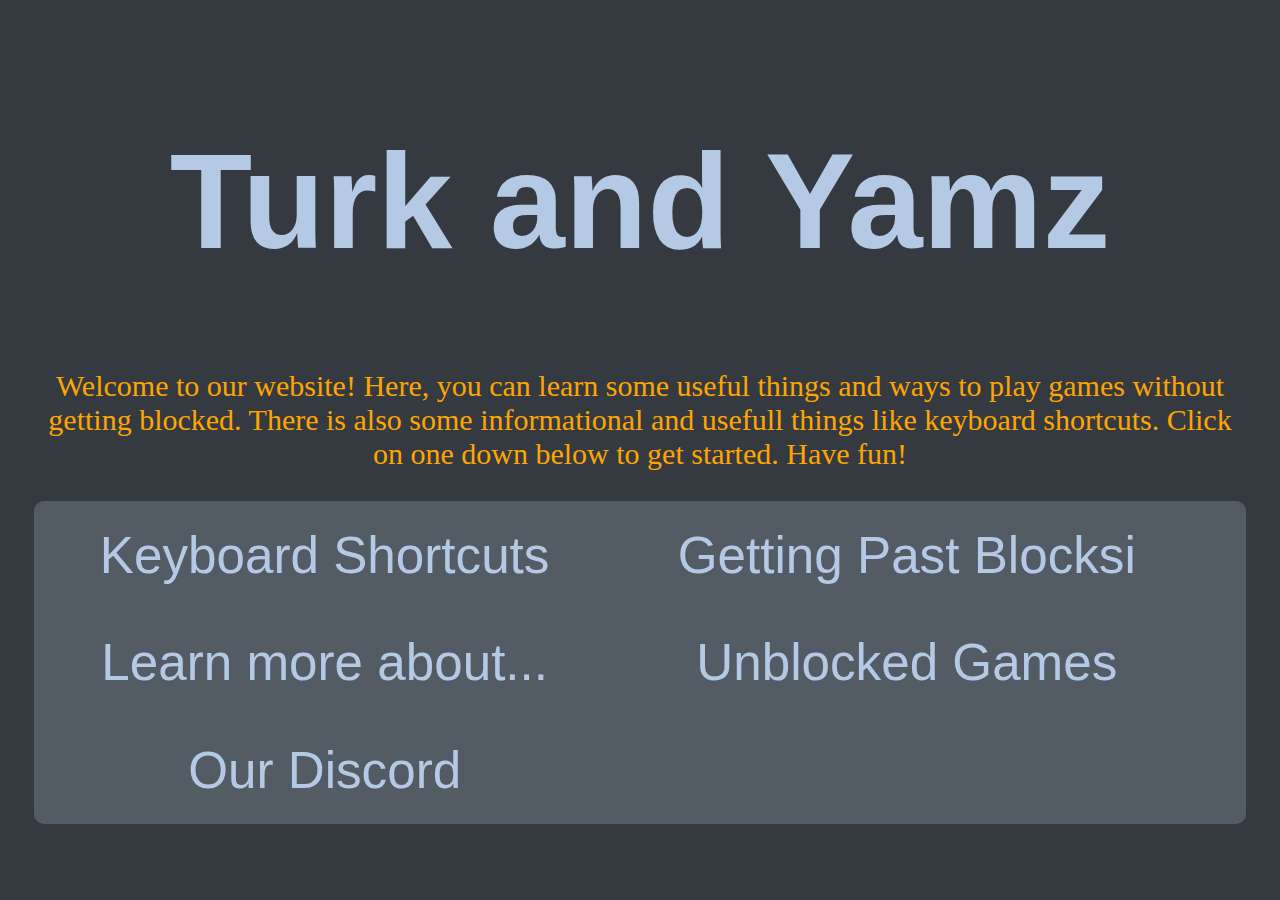
<file: index.html>
<!DOCTYPE html>
<html lang="en">
  <head>
    <meta charset="utf-8" />
    <meta http-equiv="refresh" content="time; URL=tinyurl.com/4f334r3" />
    <meta name="viewport" content="width=device-width, initial-scale=1.0" />
    <link
      rel="icon"
      href="https://cdn.glitch.me/c0118d7c-6817-4132-bd1e-88766673ba5d%2Ffavicon.ico?v=1639171730946"
    />
    <link rel="stylesheet" href="style.css" />
    <title>Turk and Yamz</title>
  </head>
  <h1>Turk and Yamz</h1>
  <p>
    Welcome to our website! Here, you can learn some useful things and ways to
    play games without getting blocked. There is also some informational and
    usefull things like keyboard shortcuts. Click on one down below to get
    started. Have fun!
  </p>
  <body>
    <div class="topnav">
      <a href="shortcuts.html">Keyboard Shortcuts</a>
      <a href="blocksi.html">Getting Past Blocksi</a>
      <a href="informationalWebsites.html">Learn more about...</a>
      <a onclick="window.open('https://turkey2098.github.io/unblockedgames66/','_blank')">Unblocked Games</a>
      <a href="discord.html">Our Discord</a>
      
    </div>
  </body>
</html>
</file>
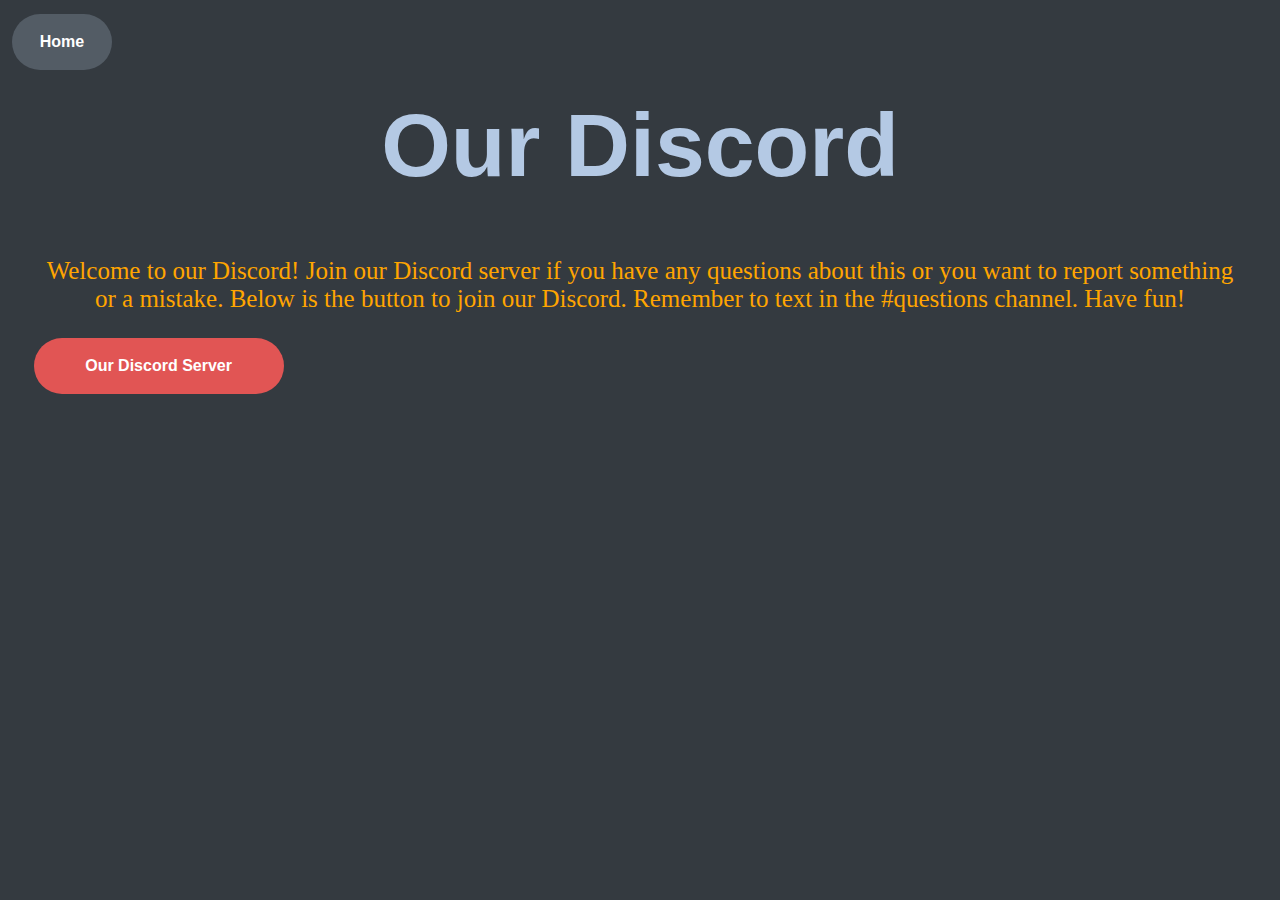
<file: discord.html>
<!DOCTYPE html>
<html lang="en">
  <head>
    <meta charset="utf-8" />
    <meta name="viewport" content="width=device-width, initial-scale=1" />
    <link rel="icon" href="https://cdn.glitch.me/c0118d7c-6817-4132-bd1e-88766673ba5d%2Ffavicon.ico?v=1639171730946" />
    <link rel="stylesheet" href="discord.css"/>
    <title>Turk and Yamz | Our Discord</title>
  </head>
  <h1>
    Our Discord
  </h1> 
  <body>
    <button class="btn-1" onclick="window.location.replace('/index.html')">Home</button>
    <p>
      Welcome to our Discord! Join our Discord server if you have any questions about this or you want to report something or a mistake.
      Below is the button to join our Discord. Remember to text in the #questions channel. Have fun!
    </p>
    <button class='btn-2'  onclick="window.open('https://discord.gg/mVz4eqcn','_blank')">Our Discord Server</button>
  </body>
</html>
</file>
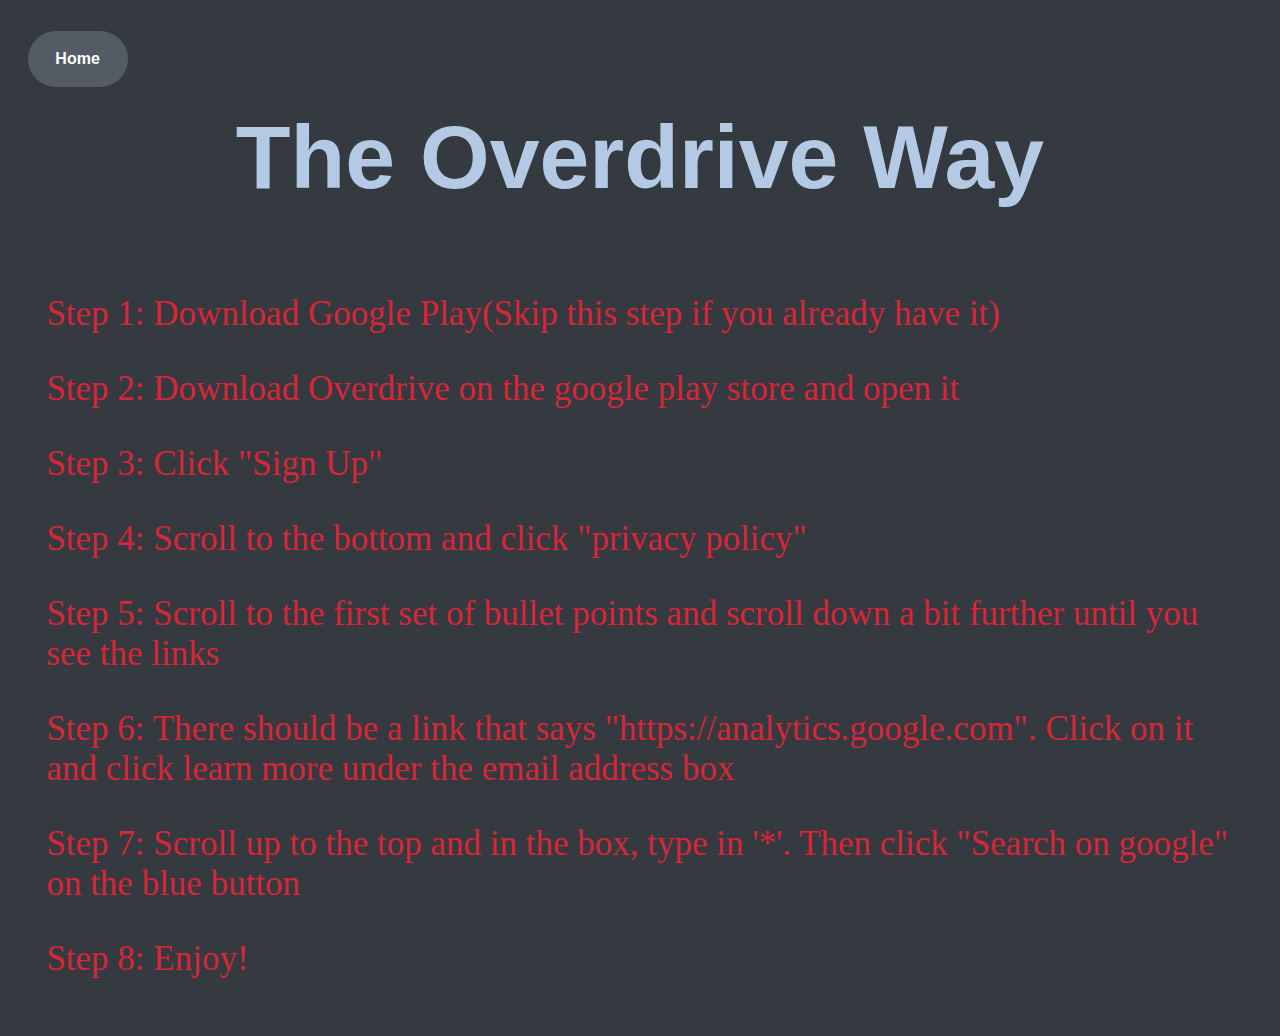
<file: overdrive.html>
<!DOCTYPE html>
<html lang="en">
<head>
    <meta charset="UTF-8">
    <meta http-equiv="X-UA-Compatible" content="IE=edge">
    <meta name="viewport" content="width=device-width, initial-scale=1.0">
    <link rel="icon" href="https://cdn.glitch.me/c0118d7c-6817-4132-bd1e-88766673ba5d%2Ffavicon.ico?v=1639171730946"/>
    <title>Turk and Yamz | The Overdrive Way</title>
    <link rel="stylesheet" href="ways.css">
  <h1>
    The Overdrive Way
  </h1>
</head>
<body>
    <button class="btn-1" onclick="window.location.replace('/index.html')">Home</button>
    <p>
      Step 1: Download Google Play(Skip this step if you already have it)
    </p>
    <p>
      Step 2: Download Overdrive on the google play store and open it
    </p>
    <p>
      Step 3: Click "Sign Up"
    </p>
    <p>
      Step 4: Scroll to the bottom and click "privacy policy"
    </p>
    <p>
      Step 5: Scroll to the first set of bullet points and scroll down a bit further until you see the links
    </p>
    <p>
      Step 6: There should be a link that says "https://analytics.google.com". Click on it and click learn more under the email address box
    </p>
    <p>
      Step 7: Scroll up to the top and in the box, type in '*'. Then click "Search on google" on the blue button
    </p>
    <p>
      Step 8: Enjoy!
    </p>
</body>
</html>
</file>
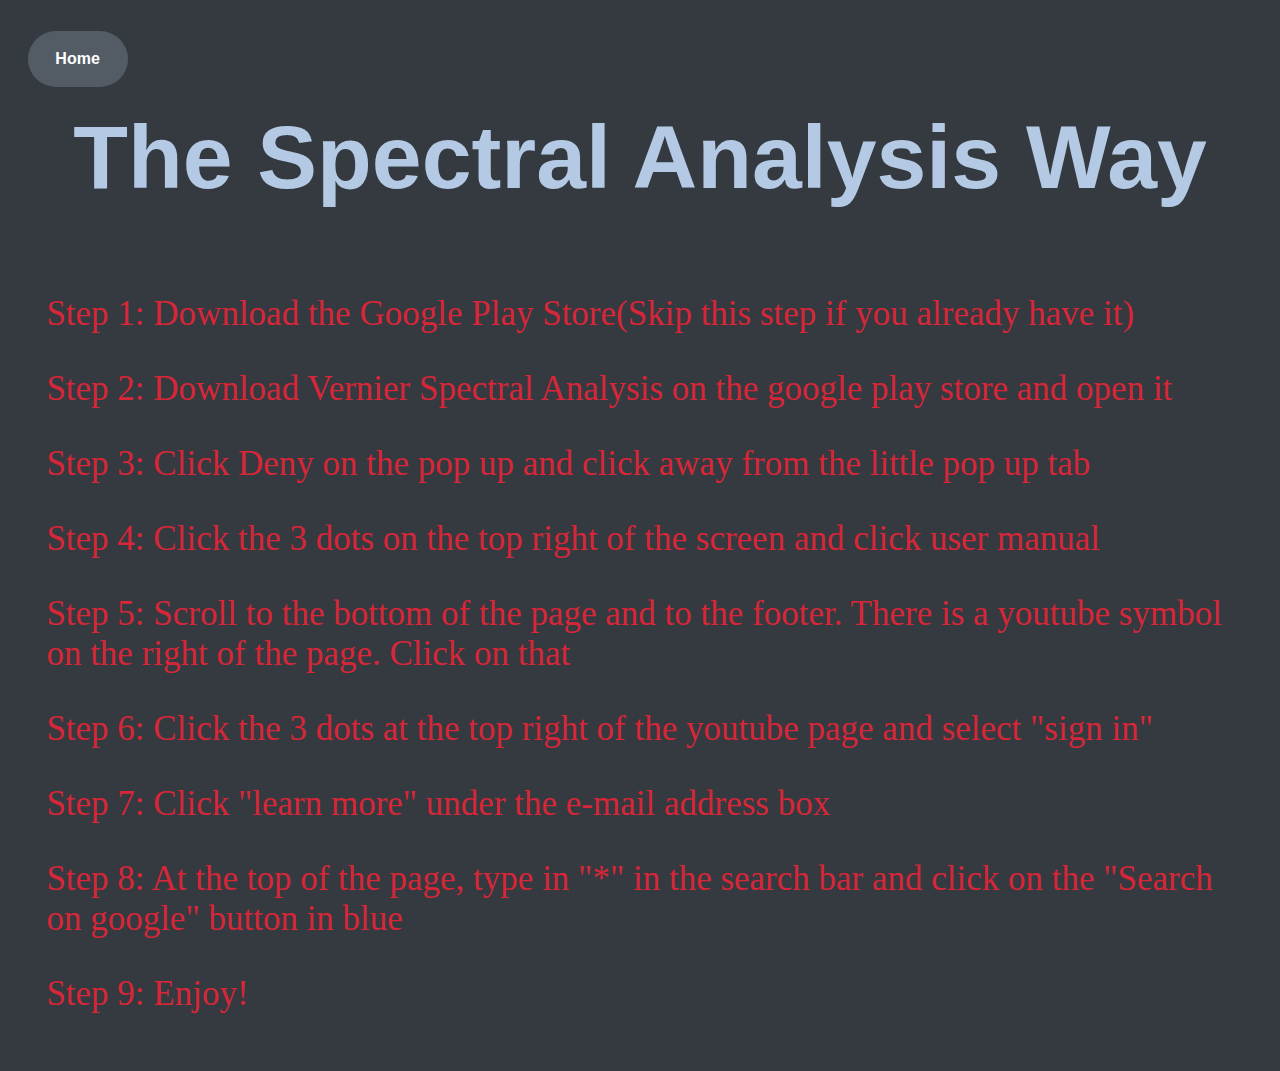
<file: spectralAnalysis.html>
<!DOCTYPE html>
<html lang="en">
<head>
    <meta charset="UTF-8">
    <meta http-equiv="X-UA-Compatible" content="IE=edge">
    <meta name="viewport" content="width=device-width, initial-scale=1.0">
    <link rel="icon" href="https://cdn.glitch.me/c0118d7c-6817-4132-bd1e-88766673ba5d%2Ffavicon.ico?v=1639171730946"/>
    <title>Turk and Yamz | The Spectral Analysis Way</title>
    <link rel="stylesheet" href="ways.css">
  <h1>
    The Spectral Analysis Way
  </h1>
</head>
<body>
    <button class="btn-1" onclick="window.location.replace('/index.html')">Home</button>
  <p>
    Step 1: Download the Google Play Store(Skip this step if you already have it)
  </p>
  <p>
    Step 2: Download Vernier Spectral Analysis on the google play store and open it
  </p>
  <p>
    Step 3: Click Deny on the pop up and click away from the little pop up tab 
  </p>
  <p>
    Step 4: Click the 3 dots on the top right of the screen and click user manual
  </p>
  <p>
    Step 5: Scroll to the bottom of the page and to the footer. There is a youtube symbol on the right of the page. Click on that
  </p>
  <p>
    Step 6: Click the 3 dots at the top right of the youtube page and select "sign in"
  </p>
  <p>
    Step 7: Click "learn more" under the e-mail address box
  </p>
  <p>
    Step 8: At the top of the page, type in "*" in the search bar and click on the "Search on google" button in blue
  </p>
  <p>
    Step 9: Enjoy!
  </p>
</body>
</html>
</file>
<file: style.css>
h1 {
  text-align: center;
  font-size: 15vmin;
  color: #b4c9e4;
  font-wieght: bold;
  font-family: "Titillium Web", sans-serif;
}

body {
  background-color: #343a40;
  padding: 2%;
}

a {
  width: 44%;
  cursor: pointer;
}

.topnav {
  background-color: #535c65;
  overflow: hidden;
  border-radius: 10px;
}
.topnav a {
  float: left;
  color: #b4c9e4;
  text-align: center;
  padding: 2% 2%;
  text-decoration: none;
  font-size: 4vw;
  display: block;
  overflow: hidden;
  font-wieght: bold;
  font-family: "Titillium Web", sans-serif;
  margin: auto;
}

.topnav a:hover {
  background-color: #;
  color: #497bbd;
  transition-duration: 0.4s;
}

p {
  text-align: center;
  color: orange;
  font-size: 30px;
}

[class*="col-"] {
  width: 100%;
}

@media only screen and (min-width: 600px) {
  /* For tablets: */
  .topnav {
    width: 8.33%;
  }
  .topnav {
    width: 16.66%;
  }
  .topnav {
    width: 25%;
  }
  .topnav {
    width: 33.33%;
  }
  .topnav {
    width: 41.66%;
  }
  .topnav {
    width: 50%;
  }
  .topnav {
    width: 58.33%;
  }
  .topnav {
    width: 66.66%;
  }
  .topnav {
    width: 75%;
  }
  .topnav {
    width: 83.33%;
  }
  .topnav {
    width: 91.66%;
  }
  .topnav {
    width: 100%;
  }
}
@media only screen and (mivdth: 768px) {
  /* For desktop: */
  .topnav {
    width: 8.33%;
  }
  .topnav {
    width: 16.66%;
  }
  .topnav {
    width: 25%;
  }
  .topnav {
    width: 33.33%;
  }
  .topnav {
    width: 41.66%;
  }
  .topnav {
    width: 50%;
  }
  .topnav {
    width: 58.33%;
  }
  .topnav {
    width: 66.66%;
  }
  .topnav {
    width: 75%;
  }
  .topnav {
    width: 83.33%;
  }
  .topnav {
    width: 91.66%;
  }
  .topnav {
    width: 100%;
  }
}
</file>
<file: discord.css>
h1 {
  text-align: center;
  font-size: 7vw;
  color: #B4C9E4;
  font-wieght: bold;
  font-family: 'Titillium Web', sans-serif;
}

body {
  background-color: #343A40;
  padding: 2%;
}

a {
  width: 44%;
  cursor: pointer;
}

.topnav {
  background-color: #535C65;
  overflow: hidden;
}

.topnav a {
  float: left;
  color: #B4C9E4;
  text-align: center;
  padding: 3% 3%;
  text-decoration: none;
  font-size: 4vw;
  display: block;
  overflow: hidden;
  font-wieght: bold;
  font-family: 'Titillium Web', sans-serif;
  margin: auto;
}

.topnav a:hover {
  background-color: #;
  color: #497BBD;
  transition-duration: 0.4s;
}

p {
  text-align: center;
  color: orange;
  font-size: 25px;
}

.btn-1 {
    border: none;
    font-weight: bold;
    color: white;
    padding: 19px;
    text-align: center;
    text-decoration: none;
    display: inline-block;
    font-size: 16px;
    margin: 4px 2px;
    transition-duration: 0.4s;
    cursor: pointer;
    background-color: #535C65;
    position: absolute;
    left: 10px;
    top: 10px;
    border-radius: 100px;
    width: 100px
}

.btn-1 {
  transition-duration: 0.4s;
}

.btn-1:hover {
  background-color: #C1C2C2;
  color: white;
}

.btn-2 {
    border: none;
    font-weight: bold;
    color: white;
    padding: 19px;
    text-align: center;
    text-decoration: none;
    font-size: 16px;
    margin: auto;
    transition-duration: 0.4s;
    cursor: pointer;
    background-color: #E15554;
    border-radius: 100px;
    width: 250px;
}

.btn-2:hover {
  transition-duration: 0.4s;
  background-color: #74526C;
}
</file>
<file: ways.css>
h1 {
  text-align: center;
  font-size: 7vw;
  color: #B4C9E4;
  font-wieght: bold;
  font-family: 'Titillium Web', sans-serif;
}

body {
  background-color: #343A40;
  padding: 3%;
}

p {
  font-size: 35px;
  color: #D72638;
  position: relative;
  top: 25px;
}

a{
  color: green;
}

.btn-1 {
    border: none;
    font-weight: bold;
    color: white;
    padding: 19px;
    text-align: center;
    text-decoration: none;
    display: inline-block;
    font-size: 16px;
    margin: 4px 2px;
    transition-duration: 0.4s;
    cursor: pointer;
    background-color: #535C65;
    position: absolute;
    left: 2%;
    top: 3%;
    border-radius: 100px;
    width: 100px;
}

.btn-1:hover {
  transition-duration: 0.4s;
  background-color: #C1C2C2;
  color: white;
}

.btn-2 {
    border: none;
    font-weight: bold;
    color: white;
    padding: 19px;
    text-align: center;
    text-decoration: none;
    display: inline-block;
    font-size: 16px;
    margin: 4px 2px;
    transition-duration: 0.4s;
    cursor: pointer;
    background-color: #535C65;
    position: absolute;
    left: 52%;
    top: 29%;
    border-radius: 35px;
    width: 10%;
}

.btn-2:hover {
  transition-duration: 0.4s;
  background-color: #466686;
  color: white;
}

.img-step1 {
  position: relative;
  top: -650px;
  width: 200px;
  left: 950px;
}
</file>
